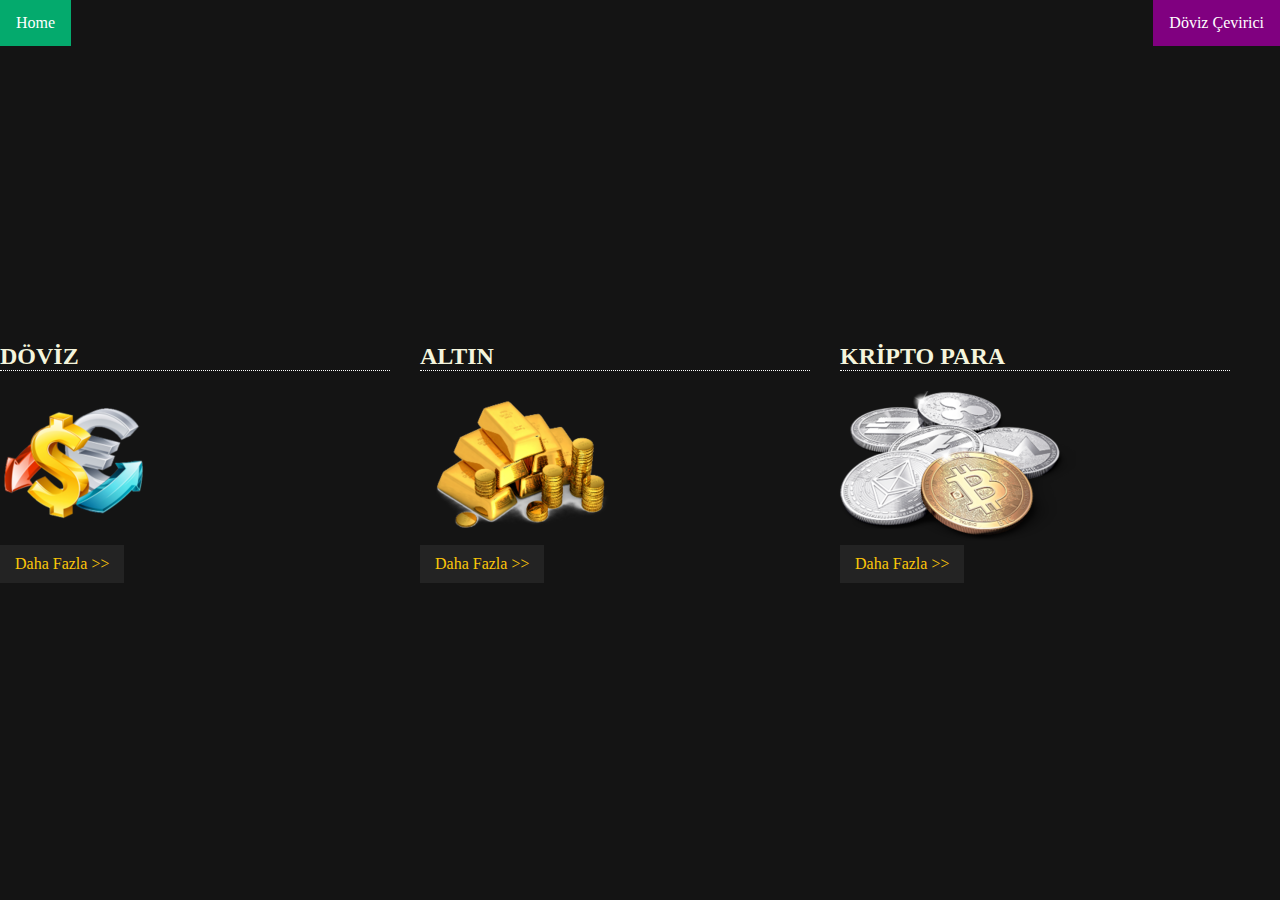
<file: InstantMarketTranslator/index.html>
<!DOCTYPE html>
<html lang="en">
<head>
    <meta charset="UTF-8">
    <meta http-equiv="X-UA-Compatible" content="IE=edge">
    <meta name="viewport" content="width=device-width, initial-scale=1.0">
    <title>Document</title>
    <link rel="stylesheet" href="css/style.css">
</head>
</head>
<body>
    <ul>
        <li><a class="active" href="index.html">Home</a></li>
        <li class="as"><a class="q" href="kurCevirici.html">Döviz Çevirici</a></li>
    </ul>

        <iframe src="https://api.genelpara.com/iframe/?symbol=para-birimleri&pb=USD,EUR,GBP,GA,C,BTC,ETH,XU100&stil=stil-4&renk=siyah"
            title="Döviz ve Altın Fiyatları" frameborder="0" style="width:1255px; height:45px; margin-top:50px;">
        </iframe>
        <iframe src="https://api.genelpara.com/iframe/?symbol=para-birimleri&pb=USD,EUR,GA,C,BTC,ETH,&stil=stil-7&renk=siyah" 
                title="Döviz ve Altın Fiyatları" frameborder="0" style="width:1255px; height:210px;">
        </iframe>
               
    

            <div class="icerik">
                <div class="card">
                    <h2>DÖVİZ</h2>
                    <img src="image/döviz.png">
                       
                    <div class="button">
                        <a href="Döviz.html">Daha Fazla >></a>
                    </div>
                </div>
                <div class="card orta-card">
                    <h2>ALTIN</h2>
                    <img src="image/pngegg.png">
                    <div class="button">
                        <a href="altın.html">Daha Fazla >></a>
                    </div>
                </div>
                <div class="card">
                    <h2>KRİPTO PARA</h2>
                    <img src="image/kripto.png">
                    <div class="button">
                        <a href="krypto.html">Daha Fazla >></a>
                    </div>
                </div>
            </div>
</body>
</html>
</file>
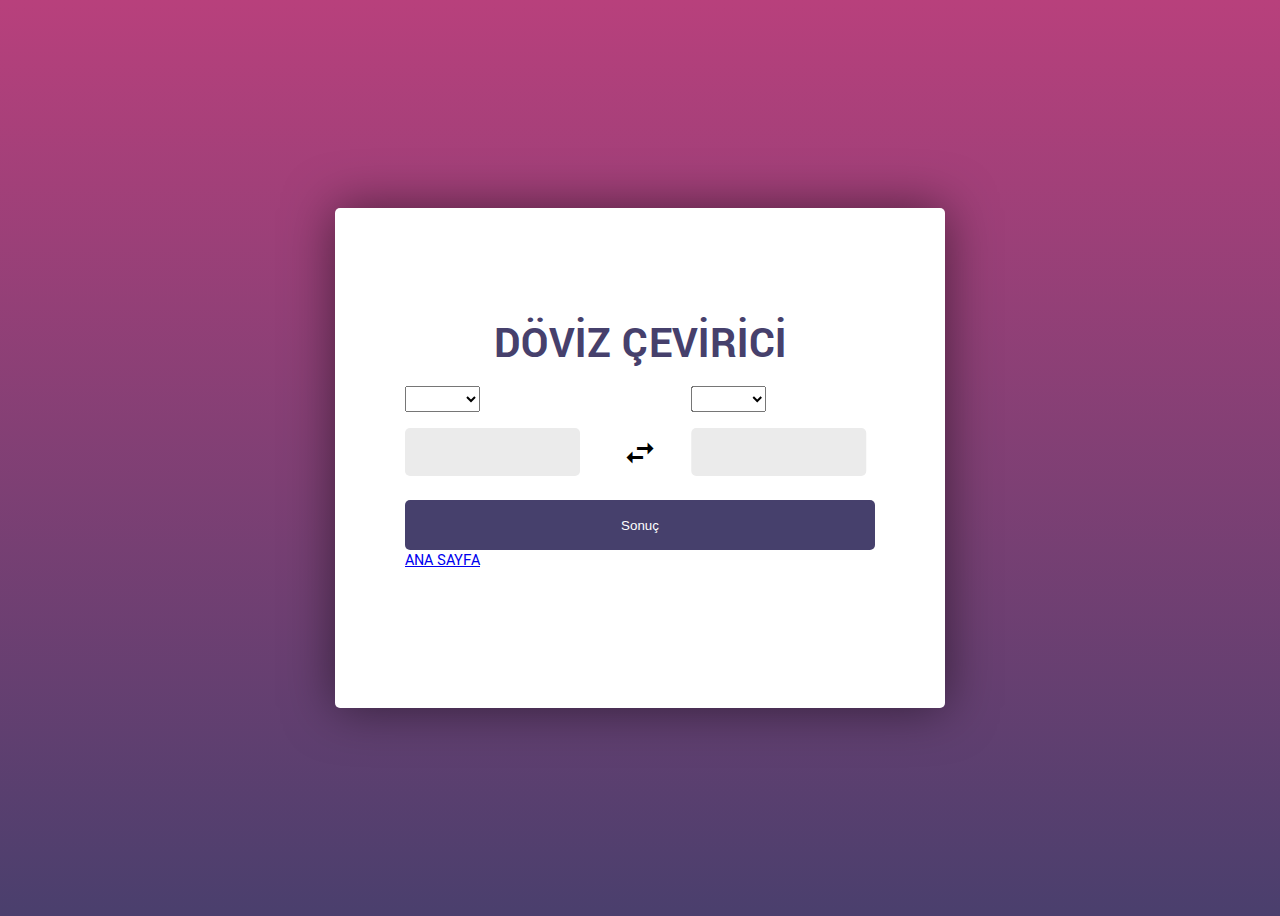
<file: InstantMarketTranslator/kurCevirici.html>
<!DOCTYPE html>
<html lang="en">
<head>  
    <meta charset="UTF-8">
    <meta http-equiv="X-UA-Compatible" content="IE=edge">
    <meta name="viewport" content="width=device-width, initial-scale=1.0">
    <title>Para Birimi Dönüştürücü</title>
    <link rel="stylesheet" href="css/converter.css">
    <link href="https://fonts.googleapis.com/icon?family=Material+Icons"
      rel="stylesheet">

</head>
<body>

    <div class="container">
        <h2 class="heading">DÖVİZ ÇEVİRİCİ</h2>
        <div class="rate">
            <div class="rate1"></div>
            <div class="rate2"></div>
        </div>
        <div class="main">
            <div class="initial">
                <div class="options"><select></select></div>
                <div class="input"><input type="number"></div>
            </div>
            <span class="material-icons swap" style="font-size: 36px;">
                swap_horiz
            </span>
            <div class="target">
                <div class="options"><select></select></div>
                <div class="input"><input disabled type="number"></div>
            </div>
        </div>
        <button class="result">Sonuç</button>
        <a href="index.html">ANA SAYFA</a>
    </div>

    <script src="js/sketch.js"></script>
</body>
</html>
</file>
<file: InstantMarketTranslator/css/style.css>
body {margin:0;
    background-color: #141414;
}

ul {
list-style-type: none;
margin: 0;
padding: 0;
overflow: hidden;
background-color: #141414;
position: fixed;
top: 0;
width: 100%;
height: 50px;
}

li {
float: left;
}

li.as{
float: right;
}

.q{background-color:purple;}

.w{background-color: rgb(0, 76, 255);}

li a {
display: block;
color: white;
text-align: center;
padding: 14px 16px;
text-decoration: none;
}

li a:hover:not(.active) {
background-color: #0000;
}

.active {
background-color: #04AA6D;
}
h2
{color: white;}

.card
{
    width: 390px;
    float: left;
    margin-right: 30px;
    position: sticky;
    top: 650px;
    margin-top:10px;
}

.card h2{
    border-bottom: 1px dotted white;

    color: beige;    
}

.button a{
    display: inline-block;
    padding: 10px 15px;
    color: #fdc609;
    background-color: #232323;
    text-decoration: none;
   
    
}
</file>
<file: InstantMarketTranslator/css/converter.css>
@import url('https://fonts.googleapis.com/css2?family=Yantramanav:wght@500&display=swap');

body{
    height: 100vh;
    display: flex;
    justify-content: center;
    align-items: center;
    background-image: linear-gradient(to bottom , #b8407c,#4a3f6d);
    overflow: hidden;
}

.container{
    background-color: #fff;
    width: 470px;
    height: 360px;
    padding: 70px;
    box-shadow: 0px 0px 50px rgba(0,0,0,0.5);
    border-radius: 5px;
    font-family: "Yantramanav",sans-serif;
}

.heading{
    color: #46406c;
    text-align: center;
    text-transform: uppercase;
    font-size: 2.8rem;
}

.rate{
    margin-top: -1.5rem;
}

.rate1{
    color: #848484;
}

.rate2{
    margin-top: -0.5rem;
    font-size: 1.5rem;
}

.main{
    display: flex;
    flex-direction: row;
    justify-content: space-between;
    margin-top: 2rem;
}

.swap{
    align-self: flex-end;
    padding: 5px;
    cursor: pointer;
}

.options select{
    padding: 2%;
    width: 75px;
}

.input input{
    all: unset;
    display: inline-block;
    margin-top: 1rem;
    width: 175px;
    height: 48px;
    padding: 5px;
    background-color: #ebebeb;
    color: #848484;
    font-size: 1.5rem;
    border: none;
    box-sizing: border-box;
    border-radius: 5px;
    font-weight: 500;
    appearance: textfield;
}

.target{
    transform: translateX(-5%);
}

.result{
    margin-top: 1.5rem;
    width: 100%;
    height: 50px;
    text-align: center;
    color: #fff;
    background-color: #46406c;
    outline: none;
    border: none;
    border-radius: 5px;
}

.result:active{
    background-color: #342f52;
}
</file>
